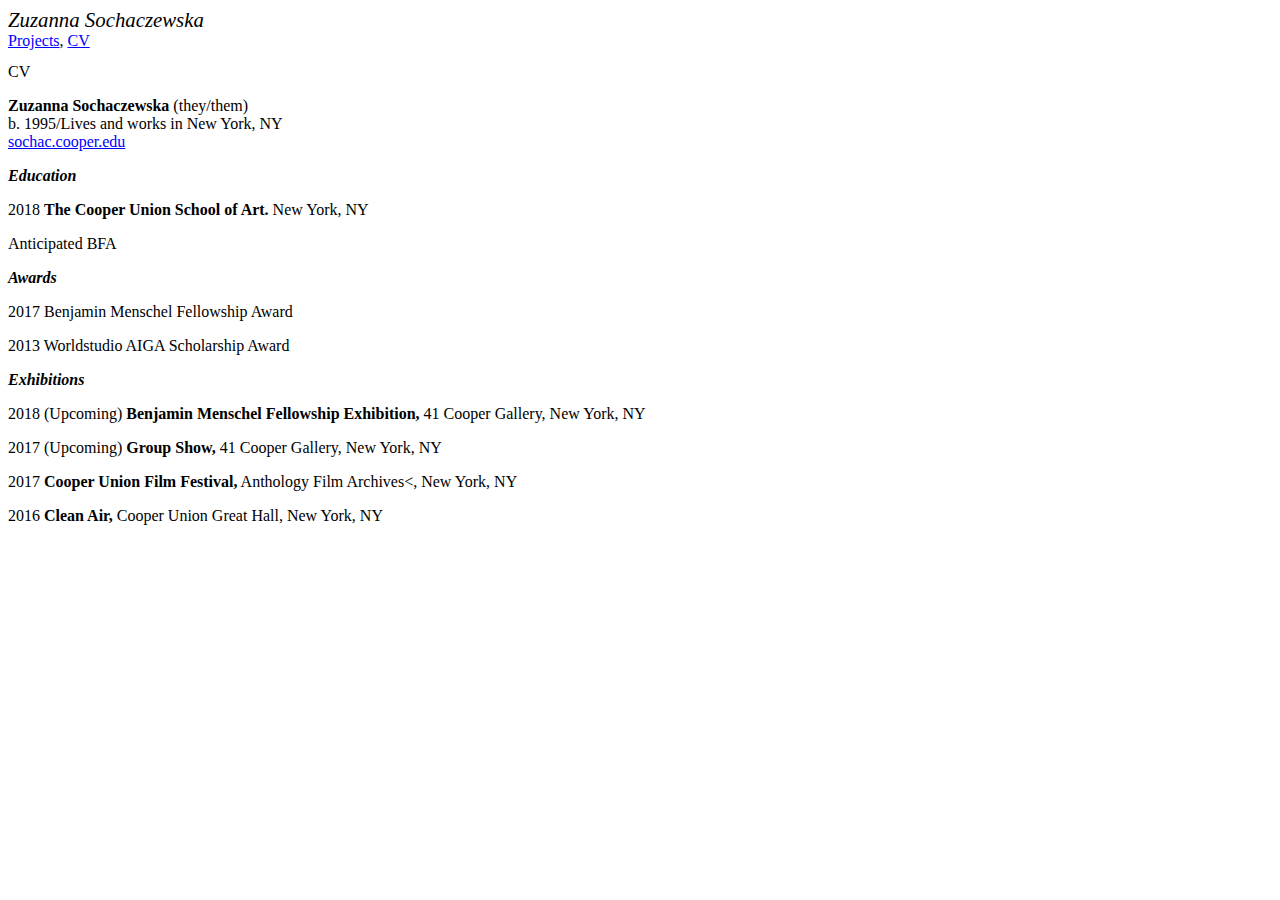
<file: cv.html>
<DOCTYPE html>

<html>

<head>

<title>Suzy CV</title>

<link rel=Stylesheet href="style.css" ref="text/css">
<script src="https://ajax.googleapis.com/ajax/libs/jquery/3.2.1/jquery.min.js"></script>
<script src="navBar.js"></script>
</head>
<body>

<div id="nav">
</div>



<div id="content">
<h2>CV</h2>

<p><b>Zuzanna Sochaczewska</b> (they/them)<br>b. 1995/Lives and works in New York, NY<br><a href="mailto:sochac@cooper.edu">sochac.cooper.edu</a></p>

<h3>Education</h3>

<p>2018 <b>The Cooper Union School of Art.</b> New York, NY</p>
<p>Anticipated BFA</p>

<h3>Awards</h3>
<p>2017 Benjamin Menschel Fellowship Award</p>
<p>2013 Worldstudio AIGA Scholarship Award</p>

<h3>Exhibitions</h3>

<p>2018 (Upcoming) <b>Benjamin Menschel Fellowship Exhibition,</b> 41 Cooper Gallery, New York, NY</p>
<p>2017 (Upcoming) <b>Group Show,</b> 41 Cooper Gallery, New York, NY</p>
<p>2017 <b>Cooper Union Film Festival,</b> Anthology Film Archives<, New York, NY</p>
<p>2016 <b>Clean Air,</b> Cooper Union Great Hall, New York, NY</p>

</div>

</body>

</html>
</file>
<file: style.css>
h1{
	font-size: 1.3em;
	text-align: left;
	font-style:italic;
	font-weight:normal;
	padding:0;
	margin:0;
}


a{
/*	o-transition:.5s;
  -ms-transition:.5s;
  -moz-transition:.5s;
  -webkit-transition:.5s;

  transition:.5s;*/
	//text-decoration:none;
}

#navbar{
	list-style-type:none;
	margin:0;
	padding: 0;
	overflow: hidden;
}
#navdiv{
	width: 100%;
	margin: 0;
	content-align:center;
}
#navcontain{
	display: table;
	margin: 0;
}

#content{
	text-align:left;
	margin: 0 40% 0 0%;
	padding:0px;
	width: 60%;
	max-width: 1200px;
	min-width: 200px;
}
h2{
	text-align:left;
	font-size: 1em;
	font-weight:normal;
}
p{
	font-size: 1em;
}
h3{
	font-style: italic;
	font-size: 1em;
}

a:link{
	color: blue;
}
a:visited{	
	color:blue;
}
a:hover{
	color:blue; //Change to whatever color
}
a:active{
	color:blue;
}

#images{
	margin: 0 auto;
	//width: 60%;
}
img{
	padding:10px;
}
li{
	list-style-type:none;
}
</file>
